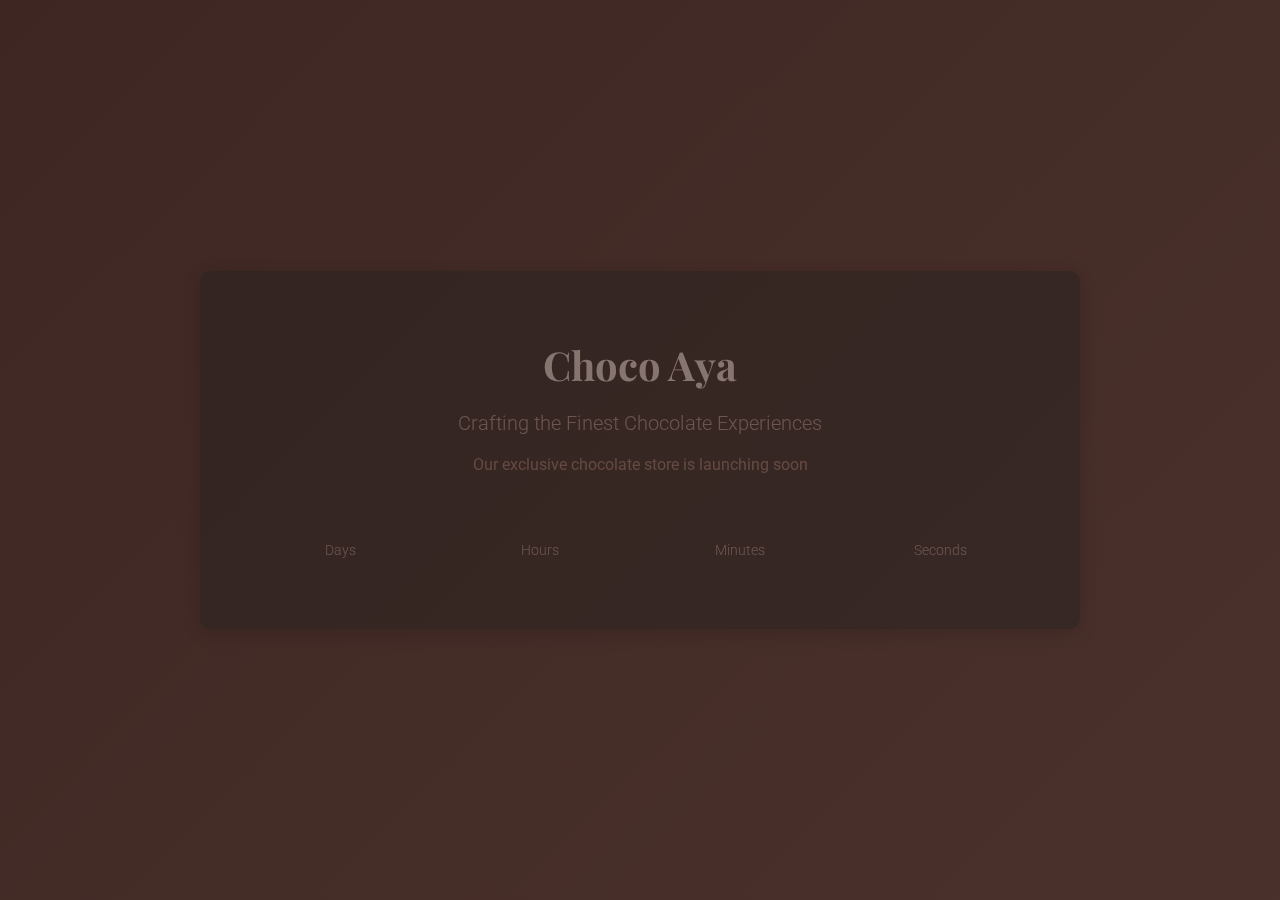
<file: index.html>
<!DOCTYPE html>
<html lang="en">
<head>
  <meta charset="UTF-8">
  <meta name="viewport" content="width=device-width, initial-scale=1.0">
  <title>Choco Aya - Coming Soon</title>
  <link href="https://fonts.googleapis.com/css2?family=Playfair+Display:wght@400;700&family=Roboto:wght@300;400;500&display=swap" rel="stylesheet">
  <script src="https://code.jquery.com/jquery-3.6.0.min.js"></script>
  <style>
    /* General Styles */
    body {
      margin: 0;
      padding: 0;
      font-family: 'Roboto', sans-serif;
      color: #fff;
      display: flex;
      justify-content: center;
      align-items: center;
      min-height: 100vh;
      text-align: center;
      overflow: hidden; /* Prevent scrolling */
    }

    .background-animation {
      position: fixed;
      top: 0;
      left: 0;
      width: 100%;
      height: 100%;
      background: linear-gradient(-45deg, #3e2723, #5d4037, #4e342e, #3e2723);
      background-size: 400% 400%;
      animation: gradientAnimation 10s ease infinite;
      z-index: -1;
    }

    @keyframes gradientAnimation {
      0% {
        background-position: 0% 50%;
      }
      50% {
        background-position: 100% 50%;
      }
      100% {
        background-position: 0% 50%;
      }
    }

    .container {
      max-width: 800px;
      width: 90%;
      padding: 40px;
      background: rgba(33, 33, 33, 0.8);
      border-radius: 10px;
      box-shadow: 0 4px 20px rgba(0, 0, 0, 0.3);
      z-index: 1;
    }

    h1 {
      font-family: 'Playfair Display', serif;
      font-size: 2.5rem;
      margin-bottom: 10px;
      font-weight: 700;
      color: #d7ccc8;
    }

    .tagline {
      font-size: 1.25rem;
      margin-bottom: 20px;
      color: #a1887f;
      font-weight: 300;
    }

    .coming-soon {
      font-size: 1rem;
      margin-bottom: 40px;
      color: #8d6e63;
      font-weight: 400;
    }

    #countdown {
      display: flex;
      justify-content: space-between;
      font-size: 1.5rem;
      margin-bottom: 30px;
      color: #d7ccc8;
    }

    #countdown div {
      flex: 1;
    }

    #countdown span {
      font-size: 2rem;
      font-weight: 500;
      display: block;
      color: #d7ccc8;
    }

    #countdown .label {
      font-size: 0.9rem;
      font-weight: 300;
      color: #a1887f;
    }

    /* Media Queries for Phones */
    @media (max-width: 600px) {
      h1 {
        font-size: 2rem;
      }

      .tagline {
        font-size: 1rem;
      }

      .coming-soon {
        font-size: 0.9rem;
      }

      #countdown {
        font-size: 1.2rem;
      }

      #countdown span {
        font-size: 1.5rem;
      }

      #countdown .label {
        font-size: 0.8rem;
      }
    }
  </style>
</head>
<body>
  <div class="background-animation"></div>
  <div class="container">
    <h1>Choco Aya</h1>
    <p class="tagline">Crafting the Finest Chocolate Experiences</p>
    <p class="coming-soon">Our exclusive chocolate store is launching soon</p>
    <div id="countdown">
      <div><span id="days"></span><br><span class="label">Days</span></div>
      <div><span id="hours"></span><br><span class="label">Hours</span></div>
      <div><span id="minutes"></span><br><span class="label">Minutes</span></div>
      <div><span id="seconds"></span><br><span class="label">Seconds</span></div>
    </div>
  </div>
  <script>
    // Set the launch date to March 30, 2025 (YYYY, MM-1, DD, HH, MM, SS)
    const launchDate = new Date(2025, 2, 30, 12, 0, 0).getTime();

    // Update the countdown every second
    const countdown = setInterval(() => {
      const now = new Date().getTime();
      const timeLeft = launchDate - now;

      // Calculate days, hours, minutes, and seconds
      const days = Math.floor(timeLeft / (1000 * 60 * 60 * 24));
      const hours = Math.floor((timeLeft % (1000 * 60 * 60 * 24)) / (1000 * 60 * 60));
      const minutes = Math.floor((timeLeft % (1000 * 60 * 60)) / (1000 * 60));
      const seconds = Math.floor((timeLeft % (1000 * 60)) / 1000);

      // Display the countdown
      document.getElementById('days').innerText = days;
      document.getElementById('hours').innerText = hours;
      document.getElementById('minutes').innerText = minutes;
      document.getElementById('seconds').innerText = seconds;

      // If the countdown is over, display a message
      if (timeLeft < 0) {
        clearInterval(countdown);
        document.getElementById('countdown').innerHTML = "We're Live! 🎉";
      }
    }, 1000);

    // jQuery Animations
    $(document).ready(function () {
      // Fade in the container
      $('.container').hide().fadeIn(1500);

      // Add hover effect to countdown numbers
      $('#countdown span').hover(
        function () {
          $(this).css('color', '#ffab91'); // Light orange on hover
        },
        function () {
          $(this).css('color', '#d7ccc8'); // Reset to original color
        }
      );
    });
  </script>
</body>
</html>
</file>
